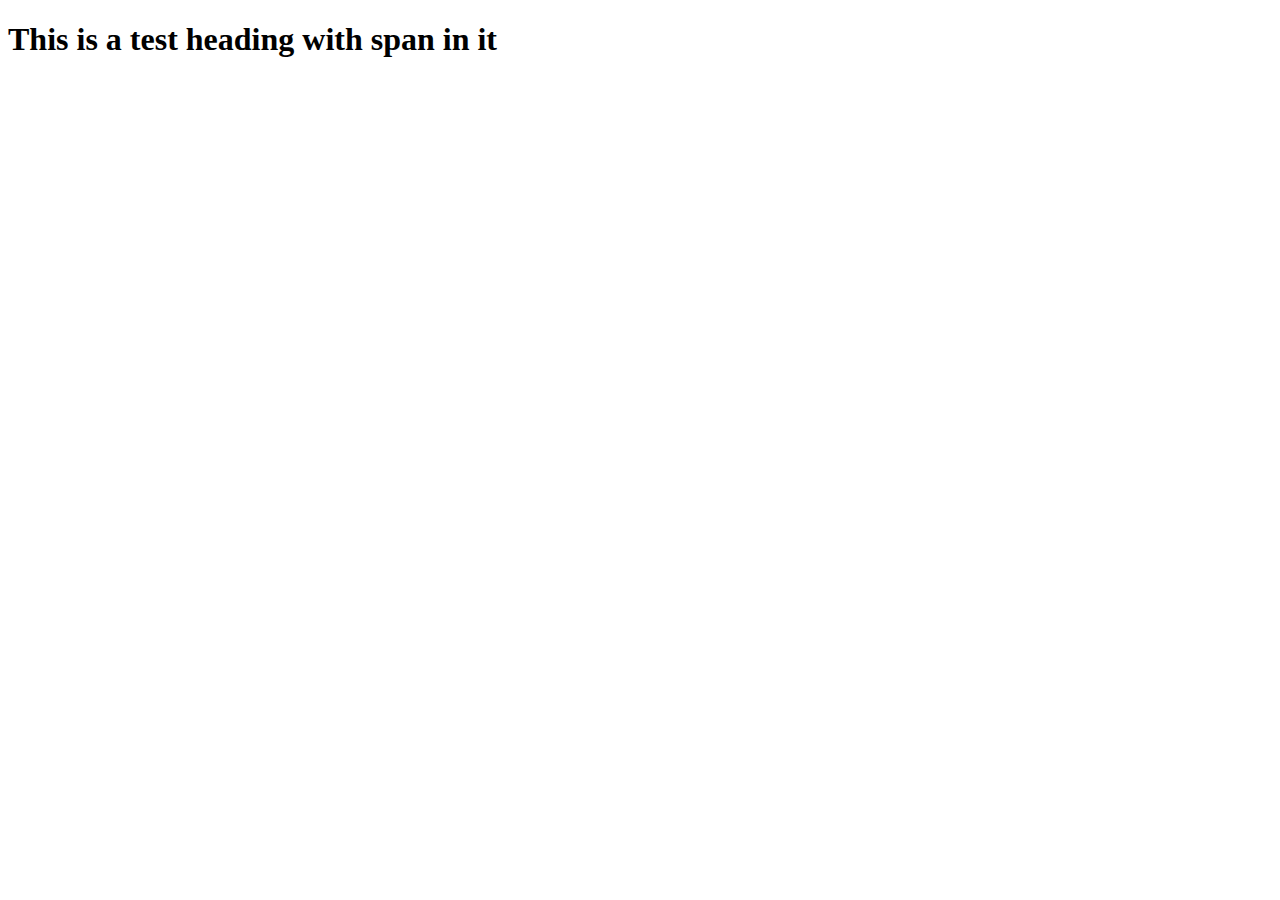
<file: test.html>
<!DOCTYPE html>
<html lang="en">
<head>
	<meta charset="UTF-8">
	<meta name="viewport" content="width=device-width, initial-scale=1.0">
	<title>Test page</title>
</head>
<body>
	<h1>This is a test heading with <span>span</span> in it</h1>
</body>
</html>
</file>
